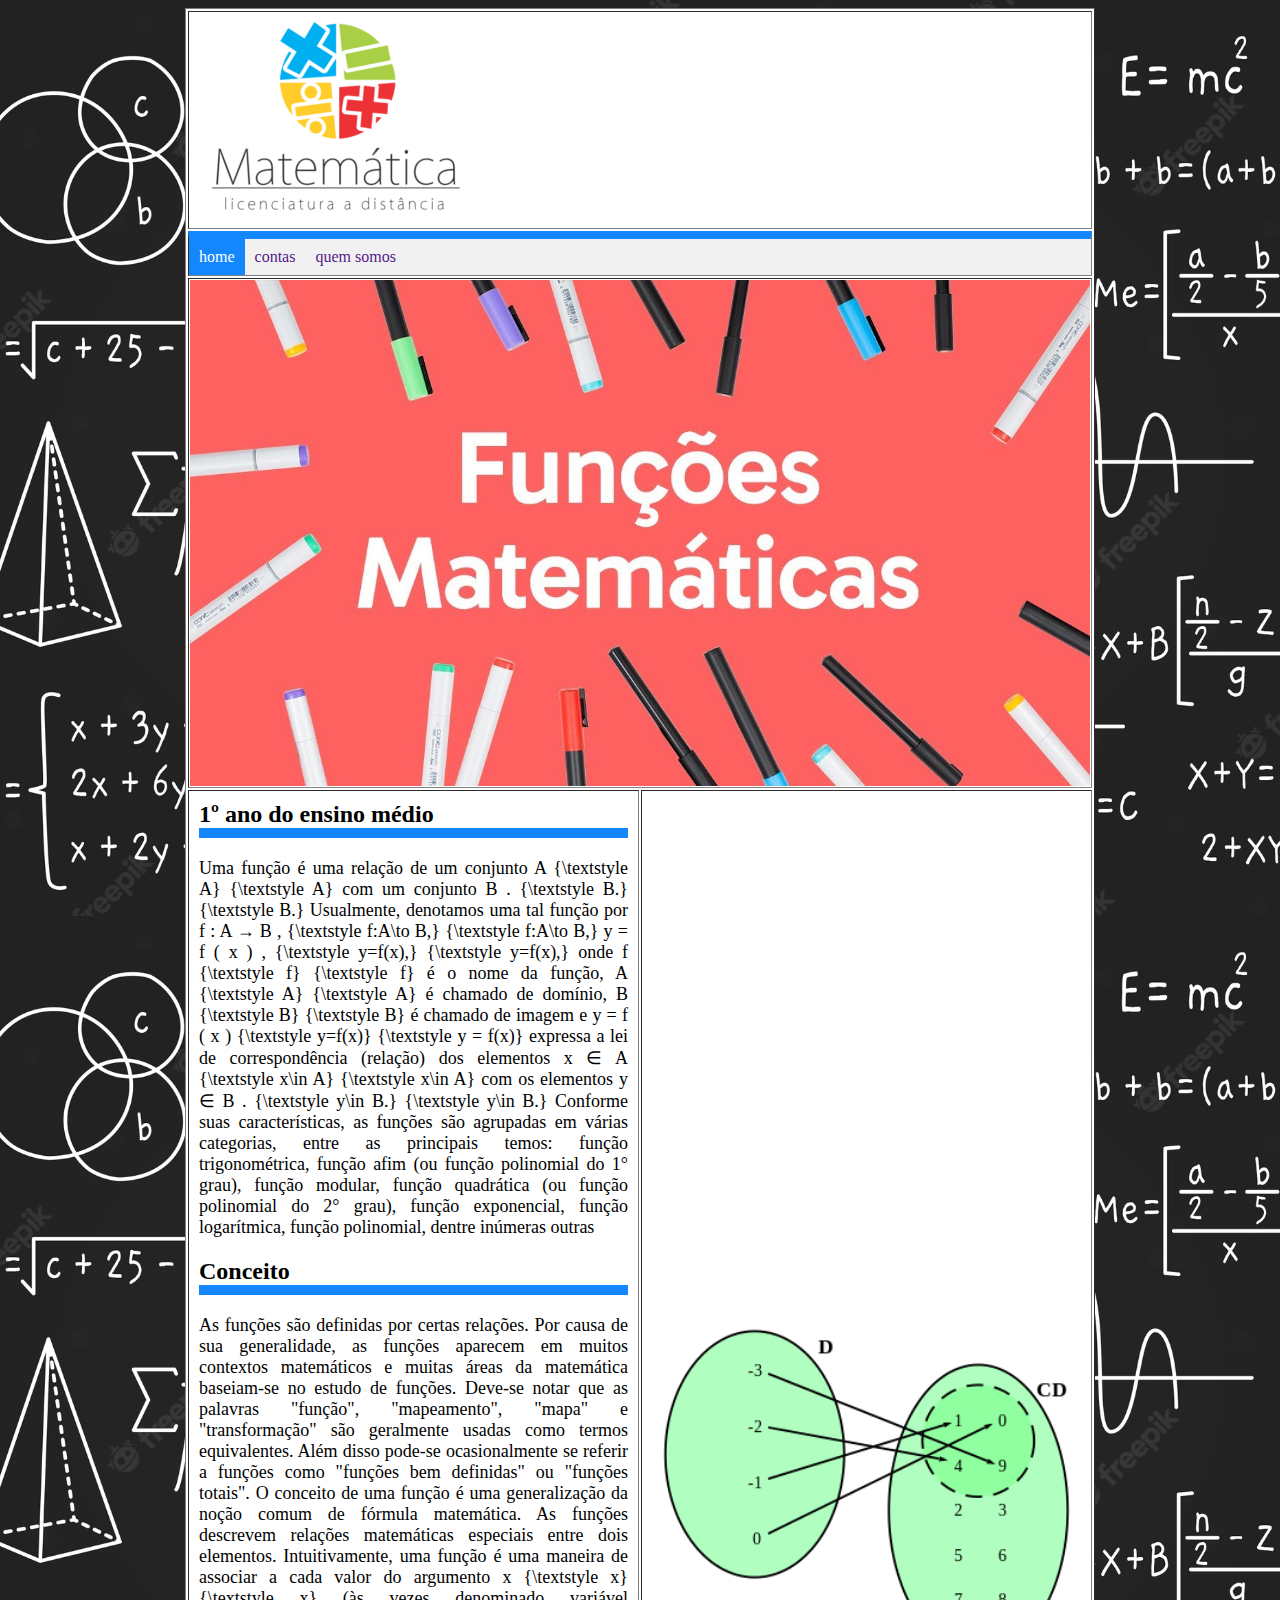
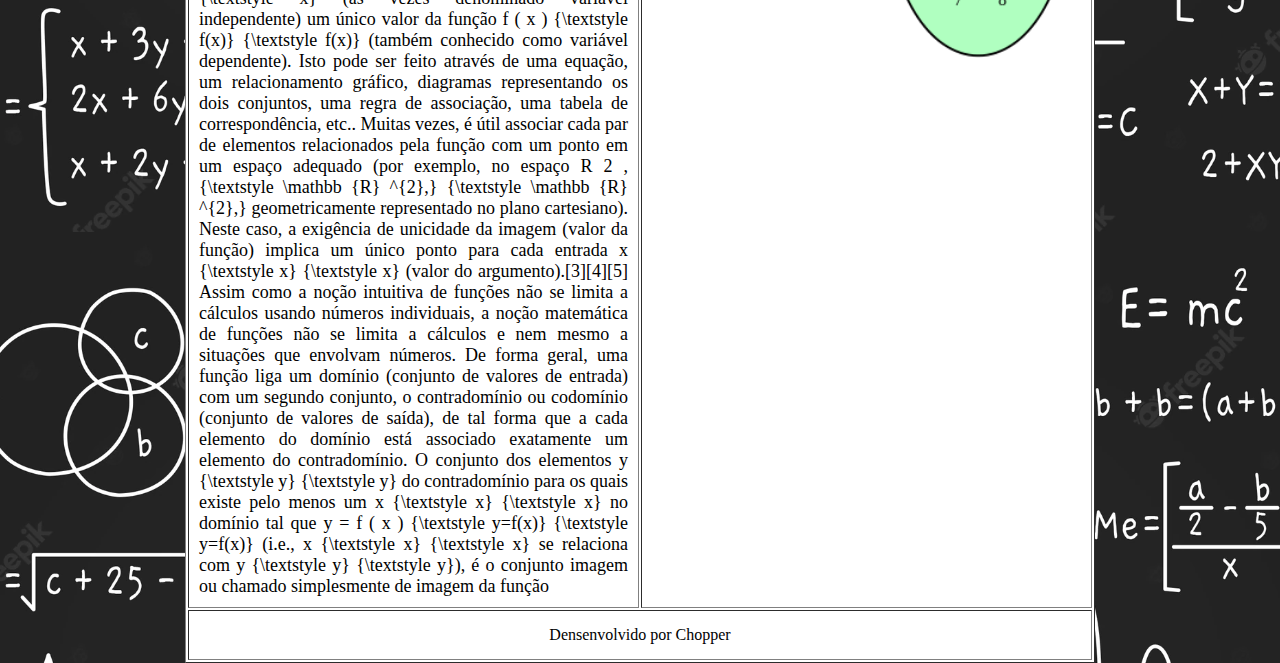
<file: site parada 11/index.html>
<html>
    <head>
        <title>matemática 1° ano</title>
        <meta charset="utf-8"/>
        <link rel="stylesheet" type="text/css" href="css/estilo.css"/>
        <link rel="icon" href="img/icon.jpg"/>
    </head>
    <body>
        <table border="1">
            <tr>
                <td colspan="2">
                    <img src="img/licenciatura-em-matemática-02-300x214.png"/>
                </td>
            </tr>

            <tr>
                <td id="nav_box" colspan="2">
                    <ul>
                        <li>
                            <a href="index.html" class="active">home</a>
                        </li>
                        <li>
                            <a href="">contas</a>
                        </li>
                        <li>
                            <a href="">quem somos</a>
                        </li>
                    </ul>
                </td>
            </tr>

            <tr>
                <td colspan="2">
                    <img src="img/funçoes2.jpg">
                </td>
            </tr>

            <tr>
                <td class="article_box">
                    <h2>1º ano do ensino médio</h2>

                    <p>Uma função é uma relação de um conjunto A {\textstyle A} {\textstyle A} com um conjunto B . {\textstyle B.} {\textstyle B.} Usualmente, denotamos uma tal função por f : A → B , {\textstyle f:A\to B,} {\textstyle f:A\to B,} y = f ( x ) , {\textstyle y=f(x),} {\textstyle y=f(x),} onde f {\textstyle f} {\textstyle f} é o nome da função, A {\textstyle A} {\textstyle A} é chamado de domínio, B {\textstyle B} {\textstyle B} é chamado de imagem e y = f ( x ) {\textstyle y=f(x)} {\textstyle y = f(x)} expressa a lei de correspondência (relação) dos elementos x ∈ A {\textstyle x\in A} {\textstyle x\in A} com os elementos y ∈ B . {\textstyle y\in B.} {\textstyle y\in B.} Conforme suas características, as funções são agrupadas em várias categorias, entre as principais temos: função trigonométrica, função afim (ou função polinomial do 1° grau), função modular, função quadrática (ou função polinomial do 2° grau), função exponencial, função logarítmica, função polinomial, dentre inúmeras outras</p>

                    <h2>Conceito</h2>

                    <p>As funções são definidas por certas relações. Por causa de sua generalidade, as funções aparecem em muitos contextos matemáticos e muitas áreas da matemática baseiam-se no estudo de funções. Deve-se notar que as palavras "função", "mapeamento", "mapa" e "transformação" são geralmente usadas como termos equivalentes. Além disso pode-se ocasionalmente se referir a funções como "funções bem definidas" ou "funções totais". O conceito de uma função é uma generalização da noção comum de fórmula matemática. As funções descrevem relações matemáticas especiais entre dois elementos. Intuitivamente, uma função é uma maneira de associar a cada valor do argumento x {\textstyle x} {\textstyle x} (às vezes denominado variável independente) um único valor da função f ( x ) {\textstyle f(x)} {\textstyle f(x)} (também conhecido como variável dependente). Isto pode ser feito através de uma equação, um relacionamento gráfico, diagramas representando os dois conjuntos, uma regra de associação, uma tabela de correspondência, etc.. Muitas vezes, é útil associar cada par de elementos relacionados pela função com um ponto em um espaço adequado (por exemplo, no espaço R 2 , {\textstyle \mathbb {R} ^{2},} {\textstyle \mathbb {R} ^{2},} geometricamente representado no plano cartesiano). Neste caso, a exigência de unicidade da imagem (valor da função) implica um único ponto para cada entrada x {\textstyle x} {\textstyle x} (valor do argumento).[3][4][5]

                        Assim como a noção intuitiva de funções não se limita a cálculos usando números individuais, a noção matemática de funções não se limita a cálculos e nem mesmo a situações que envolvam números. De forma geral, uma função liga um domínio (conjunto de valores de entrada) com um segundo conjunto, o contradomínio ou codomínio (conjunto de valores de saída), de tal forma que a cada elemento do domínio está associado exatamente um elemento do contradomínio. O conjunto dos elementos y {\textstyle y} {\textstyle y} do contradomínio para os quais existe pelo menos um x {\textstyle x} {\textstyle x} no domínio tal que y = f ( x ) {\textstyle y=f(x)} {\textstyle y=f(x)} (i.e., x {\textstyle x} {\textstyle x} se relaciona com y {\textstyle y} {\textstyle y}), é o conjunto imagem ou chamado simplesmente de imagem da função</p>

                        <h3></h3>
                        <h3></h3>

                </td>

                <td id="image_box">
                    <img src="img/375px-Funcoes_x2.svg.png">
                </td>
            </tr>
            
            <tr>
                <td id="footer_box" colspan="2">
                    <p>Densenvolvido por Chopper</p>
                </td>
            </tr>
        </table>
    </body>
</html>
</file>
<file: site parada 11/css/estilo.css>
body{
    /*background-color: #75b7fd;*/
    background-image: url(../img/menu.webp);
    background-repeat: repeat;
    background-position: center;
    background-size:cover;
    height: 100%;

}

table{
    background-color: white;
    margin: auto;
    width: 600px;
}

table tr td{
    padding: 1px;
}

/*#header_box{
    border-bottom: 10px solid #1487ff;
}*/

#nav_box{
    border-top: 8px solid #1487ff;
    background-color: #f1f1f1;
    padding: 0px;
    margin: 0px;
    height: 45px;
}

#nav_box ul{
    list-style-type: none;
    padding: 0px;
    margin: 0px;
}

#nav_box li{
    float: left;
}

.active{
    background-color: #1487ff;
    color: white;
}

#nav_box a{
    padding: 10px;
    text-decoration: none;
}

#nav_box a:hover:not(.active){
    background-color: #07afe8;
    color: white;
    transition: 0.4s;
}

.article_box{
    padding: 10px;
}

.article_box p{
    font-size: 18px;
    text-align: justify;
}

.article_box h2{
    border-bottom: 10px solid #1487ff;
}

#image_box{
    width: 50%;
}

#image_box img{
    width: 100%;
}

#footer_box{
    text-align: center;
    height: 50px;
}
</file>
